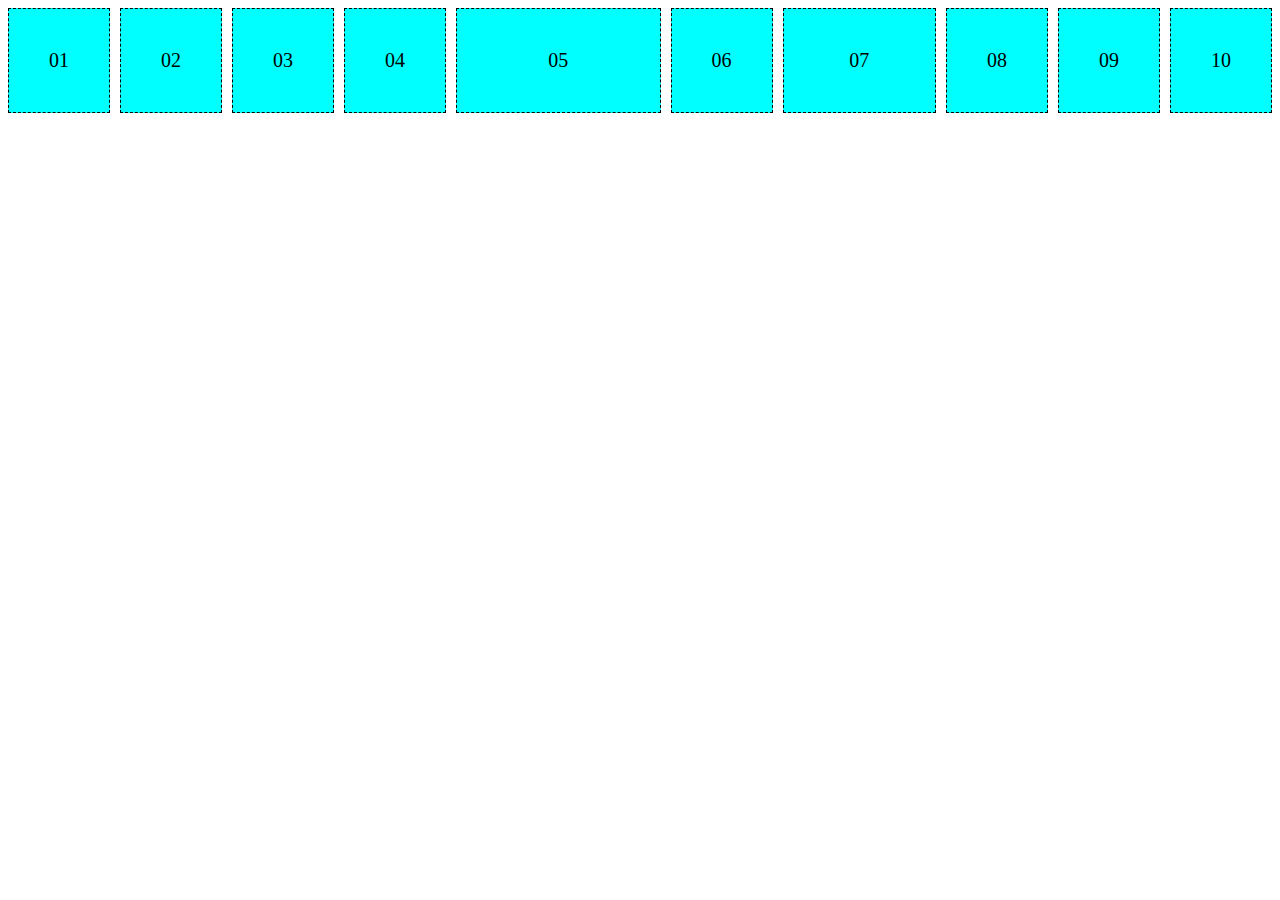
<file: index.html>
<!DOCTYPE html>
<html lang="en">
<head>
    <meta charset="UTF-8">
    <meta name="viewport" content="width=device-width, initial-scale=1.0">
    <title>grid</title>
    <link rel="stylesheet" href="style.css">
</head>
<body>
    <div class="container">
        <div class="item">01</div>
        <div class="item">02</div>
        <div class="item">03</div>
        <div class="item">04</div>
        <div class="item">05</div>
        <div class="item">06</div>
        <div class="item">07</div>
        <div class="item">08</div>
        <div class="item">09</div>
        <div class="item">10</div>
    </div>
</body>
</html>
</file>
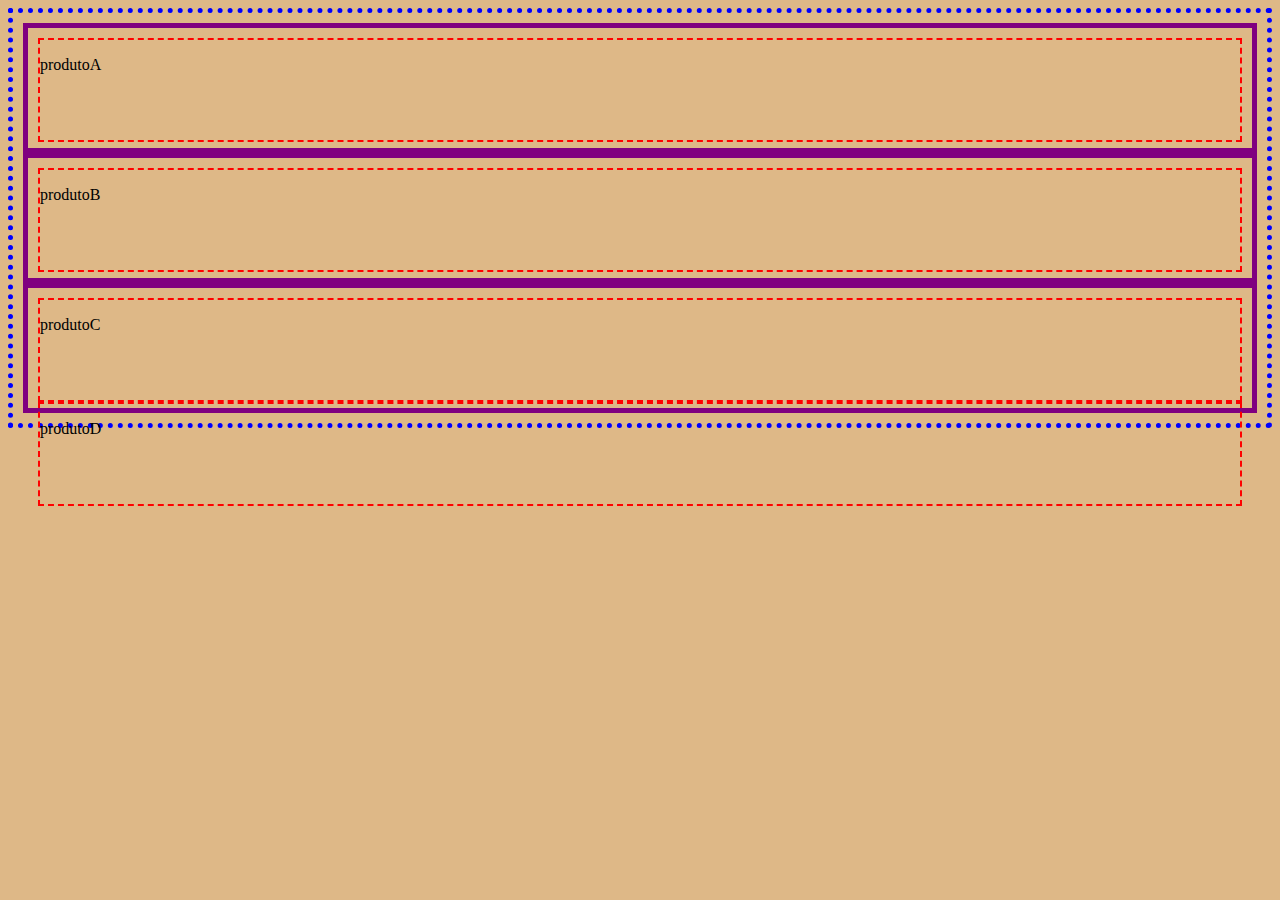
<file: grid-bootstrap/index.html>
<!DOCTYPE html>
<html lang="en">

<head>
    <meta charset="UTF-8">
    <meta name="viewport" content="width=device-width, initial-scale=1.0">
    <link href="https://cdn.jsdelivr.net/npm/bootstrap@5.3.6/dist/css/bootstrap.min.css" rel="stylesheet"
        integrity="sha384-4Q6Gf2aSP4eDXB8Miphtr37CMZZQ5oXLH2yaXMJ2w8e2ZtHTl7GptT4jmndRuHDT" crossorigin="anonymous">
    <script src="https://cdn.jsdelivr.net/npm/bootstrap@5.3.8/dist/js/bootstrap.bundle.min.js"
        integrity="sha384-FKyoEForCGlyvwx9Hj09JcYn3nv7wiPVlz7YYwJrWVcXK/BmnVDxM+D2scQbITxI"
        crossorigin="anonymous"></script>
    <title>Document</title>
    <link rel="stylesheet" href="style.css">
</head>

<body>
    <div class="container">
        <div class="row">
            <div class="col">
                <p>produtoA</p>
            </div>
        </div>
        <div class="row">
            <div class="col">
                <p>produtoB</p>
            </div>
        </div>
        <div class="row">
            <div class="col">
                <p>produtoC</p>
            </div>
            <div class="col">
                <p>produtoD</p>
            </div>
        </div>
    </div>
    
</body>

</html>
</file>
<file: style.css>
.container{
    display: grid;
    /* grid-template-columns: 1fr 2fr 3fr; */
    /* grid-template-columns: repeat(3, 1fr); */
    grid-template-columns: repeat(4, 1fr) 4fr 1fr 3fr repeat(3, 1fr);
    gap: 10px;
}



.item {
    background-color: aqua;
    padding: 40px;
    text-align:center;
    font-size:20px;
    border: 1px dashed black;
}

@media (max-width: 576px){
    body {
        background-color: rgb(24, 87, 143);
    }
    .container{
        grid-template-columns: 1fr 1fr 1fr;
    }
}
</file>
<file: grid-bootstrap/style.css>
body{
    background-color: burlywood;
}

.container{
    border: 5px dotted blue;
    padding: 10px;
    margin-bottom: 20px;
}

.row{
    border: 5px solid purple;
    height: 100px;
    padding: 10px;
    margin: 0;
}

.col{
    border: 2px dashed red;
    height: 100%;
    margin: 0;
    
}
</file>
